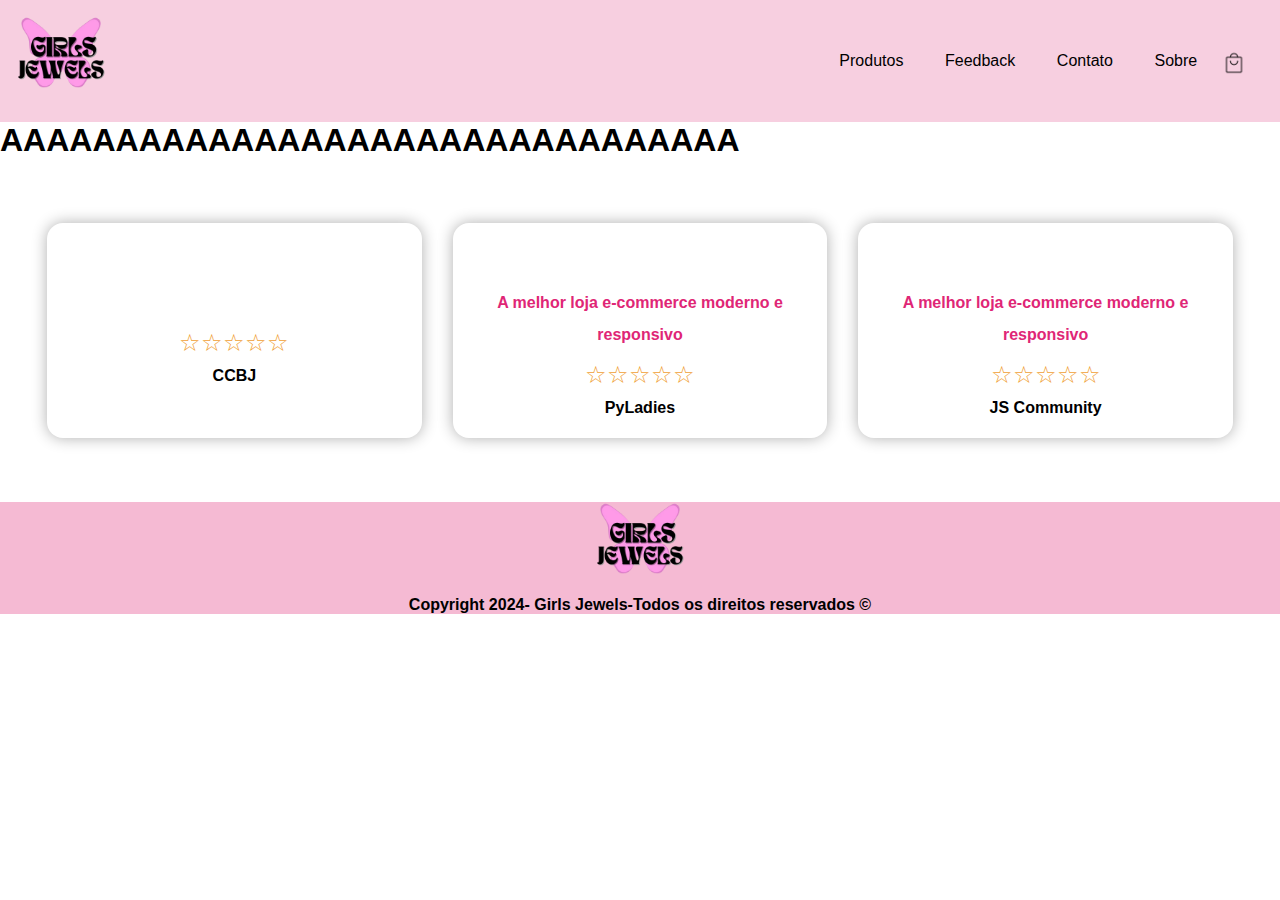
<file: about.html>
<!DOCTYPE html>
<html lang="en">
<head>
    <meta charset="UTF-8">
    <meta name="viewport" content="width=device-width, initial-scale=1.0">
    <link rel="stylesheet" href="css/style.css">
    <title>Girls Jewels - Site</title>
</head>
<body>
  <header>
    <div class="navbar show-menu">
        <div class="header-inner-content show-menu">
            <img class="logo" src="/img/LOGO-removebg-preview.png">
            <nav>
                <ul>
                      <li><a href="index.html">Produtos</a></li>
                      <li><a href="feedback.html">Feedback</a></li>
                      <li><a href="contact.html">Contato</a></li>
                     <li><a href="about.html">Sobre</a></li>
                    <div class="nav-icon-container">
                        <img src="/img/cart-certo.png" />
                        <img src="/img/menu-aa.png" class="menu-button"/>
                    </div>
                </ul>
            </nav>
    </div>
 </div>

 <h1>AAAAAAAAAAAAAAAAAAAAAAAAAAAAAAAA</h1>
        <div class="page-inner-content">
          <div class="testimonials">
            <div class="testimonial">
              <p></p>
              <p class="rate">&#9734;&#9734;&#9734;&#9734;&#9734;</p>
              <p>CCBJ</p>
            </div>
            <div class="testimonial">
              <p>A melhor loja e-commerce moderno e responsivo</p>
              <p class="rate">&#9734;&#9734;&#9734;&#9734;&#9734;</p>
              <p>PyLadies</p>
            </div>
            <div class="testimonial">
              <p>A melhor loja e-commerce moderno e responsivo</p>
              <p class="rate">&#9734;&#9734;&#9734;&#9734;&#9734;</p>
              <p>JS Community</p>
            </div>

            </div>
          </div>
        </div>
     </main>
<footer class="purple-background">
    <div class="page-inner-content footer-content">
    </div>
    <div class="logo-footer">
      <img class="logo" src="/img/LOGO-removebg-preview.png">
      <p>Copyright 2024- Girls Jewels-Todos os direitos reservados &#169;</p>
    </div>
  </div>
</footer>
</body>
</html>
</file>
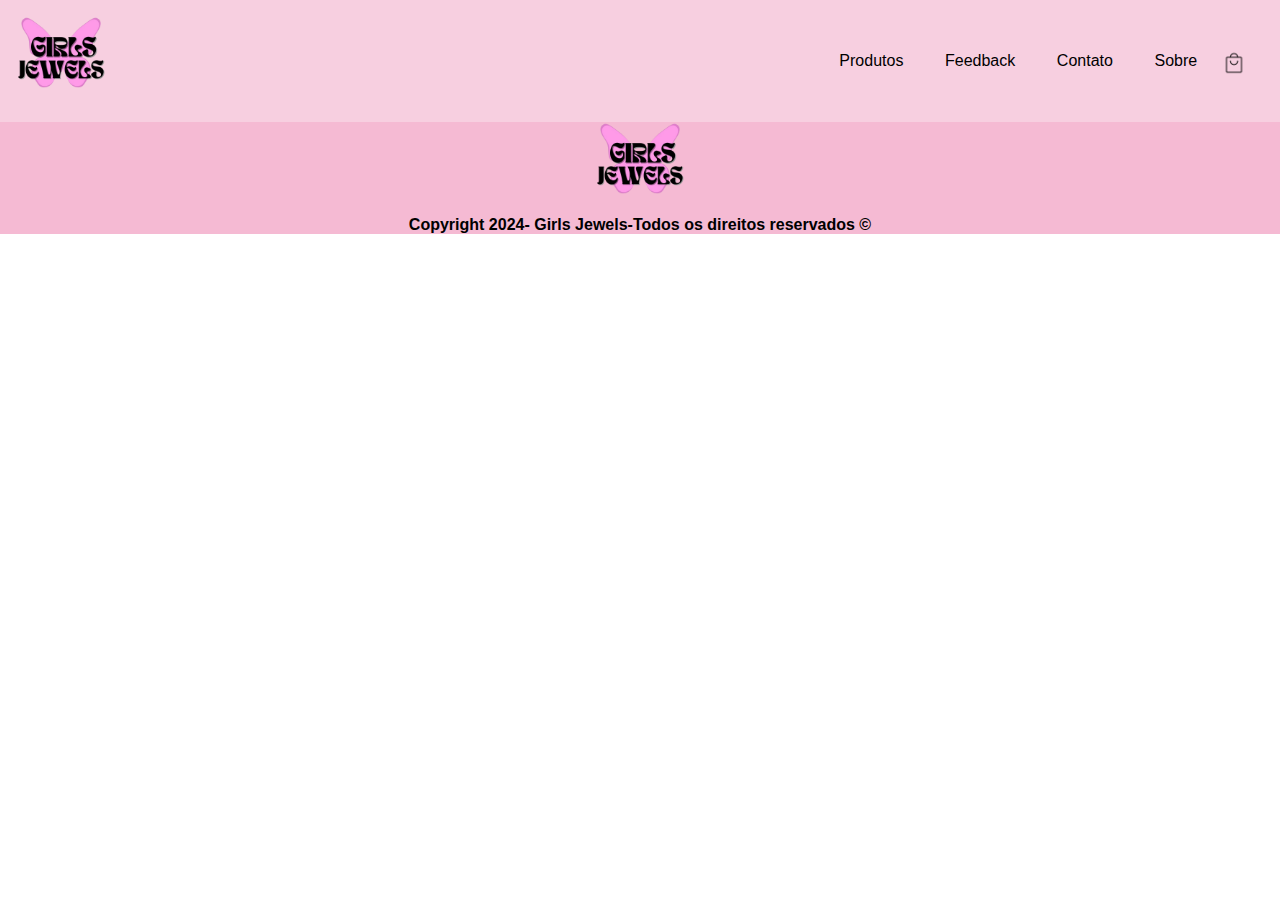
<file: contact.html>
<!DOCTYPE html>
<html lang="en">
<head>
    <meta charset="UTF-8">
    <meta name="viewport" content="width=device-width, initial-scale=1.0">
    <link rel="stylesheet" href="css/style.css">
    <title>Girls Jewels</title>
</head>
<body>
  <header>
    <div class="navbar show-menu">
        <div class="header-inner-content show-menu">
            <img class="logo" src="/img/LOGO-removebg-preview.png">
            <nav>
                <ul>
                      <li><a href="index.html">Produtos</a></li>
                      <li><a href="feedback.html">Feedback</a></li>
                      <li><a href="contact.html">Contato</a></li>
                     <li><a href="about.html">Sobre</a></li>
                    <div class="nav-icon-container">
                        <img src="/img/cart-certo.png" />
                        <img src="/img/menu-aa.png" class="menu-button"/>
                    </div>
                </ul>
            </nav>
    </div>
 </div>
    
          
<footer class="purple-background">
    <div class="page-inner-content footer-content">
    </div>
    <div class="logo-footer">
      <img class="logo" src="/img/LOGO-removebg-preview.png">
      <p>Copyright 2024- Girls Jewels-Todos os direitos reservados &#169;</p>
    </div>
  </div>
</footer>
</body>
</html>
</file>
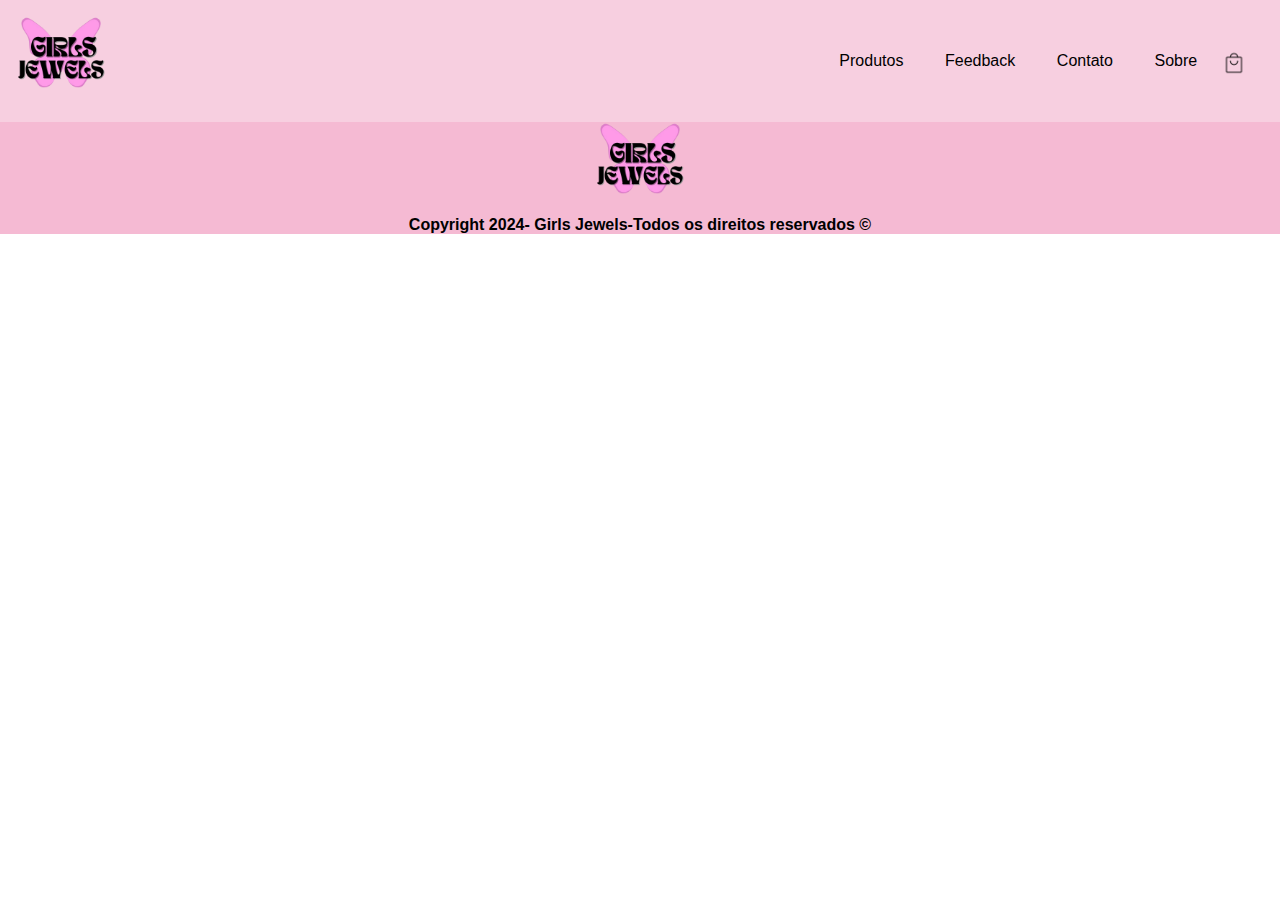
<file: feedback.html>
<!DOCTYPE html>
<html lang="en">
<head>
    <meta charset="UTF-8">
    <meta name="viewport" content="width=device-width, initial-scale=1.0">
    <link rel="stylesheet" href="css/style.css">
    <title>Girls Jewels</title>
</head>
<body>
  <header>
    <div class="navbar show-menu">
        <div class="header-inner-content show-menu">
            <img class="logo" src="/img/LOGO-removebg-preview.png">
            <nav>
                <ul>
                      <li><a href="index.html">Produtos</a></li>
                      <li><a href="feedback.html">Feedback</a></li>
                      <li><a href="contact.html">Contato</a></li>
                     <li><a href="about.html">Sobre</a></li>
                    <div class="nav-icon-container">
                        <img src="/img/cart-certo.png" />
                        <img src="/img/menu-aa.png" class="menu-button"/>
                    </div>
                </ul>
            </nav>
    </div>
 </div>
 <footer class="purple-background">
    <div class="page-inner-content footer-content">
    </div>
    <div class="logo-footer">
      <img class="logo" src="/img/LOGO-removebg-preview.png">
      <p>Copyright 2024- Girls Jewels-Todos os direitos reservados &#169;</p>
    </div>
  </div>
</footer>
</body>

</html>
</file>
<file: css/style.css>
*{
   box-sizing: border-box;
   padding: 0;
   margin: 0;
}


body{
   font-family: 'arial';
   background-image:#ffd5e4;
}


.slider{
   margin: 0 auto;
   width: 100%;
   overflow: hidden;
   background-color: #df2676;
   margin-top: 10px
}

.slides{
   width: 400%;
   height: 400px;
   display: flex;
}

.slides input{
   display: none;
}

.slide img {
   width: 100%;
   height: 100%;
   object-fit: cover;
}

.slide{
   width: 25%;
   position: relative;
   transition: 1,9s;
}





#radio1:checked ~ .first{
   margin-left: 0;
}

#radio2:checked ~ .first{
   margin-left: -25%;
}

#radio3:checked ~ .first{
   margin-left: -50% ;
}

#radio4:checked ~ .first{
   margin-left: -75%;
}

.navigation-auto{
   position: absolute;
   width: 800px;
   margin-top: 360px;
   display: flex;
   justify-content: center;
}

.navigation-auto div:not(:last-child){
   margin-right: 40px;
}


.header-inner-content{
   max-width: 1300px;
   margin-left: auto;
   margin-right: auto;
}


.navbar{
   position: sticky;
   background-color: #f7cfe0;
   padding: 1rem;
   top: 0;
   box-shadow: #f1a7c6;
   z-index: 99;
}

.navbar>div{
   display: flex;
   align-items: center;
   justify-content: space-between;
}


.logo{
   margin-right: auto ;
   width: 90px;
   width: 90px;
}


nav ul {
 display: flex;
 list-style: none;
}

.nav-icon-container{
   display: flex;
   align-items: center;
}

.nav-icon-container img{
   width: 30px;
   cursor: pointer;
}

.nav-icon-container img:hover{
   transform: translateY(-4px);
   transition: all 0.2s;
}

.nav-icon-container img:first-child{
   margin-right: 1rem;
}

 header nav ul li a {
   color: rgb(0, 0, 0);
   margin-right: 1.5rem;
   cursor: pointer;
   margin: 1.3rem;
   display: flex;
    cursor: pointer;
    text-decoration: none;
}


nav ul li:hover{
   transform: translateY(-5px);
   transition: all 0.2s;
   font-weight: bold;
}

.menu-button{
   display: none;
}


/* Media Queries */
@media(max-width: 800px){
   .logo{
      font-size: 1.2rem;
   }


   .header-bottom-side{
      flex-direction: column;
      text-align: center;
      padding-top: 4rem;
   }

   nav{
      position: absolute;
      background-color:#eddce3;
      width: 100%;
      top: 46px;
      display: none;
   }

   .show-menu nav{
      display:block;
      
   }

   nav ul{
      flex-direction: column;
   }

   nav ul li a{
      text-align: center;
      padding: 0.8rem;
   }
}



/* Header */


/* main content */
main{
   background-color: aqua;

}

.pink-background{
background-color: #e4cfe1;
}

.page-inner-content{
   max-width: 1280px;
   margin: 0 auto;
}

.cols{
   display: grid;
   align-items: center;
   justify-content: space-evenly;
   padding: 4rem 1rem;
}

.cols-3{
   grid-template-columns: repeat(3, 1fr);
   gap: 3rem;
}

.cols-3 img{
   max-width: 100%;
}

.cols-4 img{
   max-width: 100%;
}

.cols-4{
   grid-template-columns: repeat(4, 1fr);
   gap: 1rem;
}

.cols>*{
   cursor: pointer;
   transition: all 0.2s;
}

.cols>*:hover{
   transform: translateX(-5px);
}


.section-title{
   text-align: center;
   margin-top: 4rem;
   font-size: 1.8rem;
}

.subtitle-underline{
   width: 100px;
   height: 5px;
   background:#eb69a2;
   border-radius: 9999px;
   margin: 8px auto 0 auto;
}

.product{
   color: rgb(0, 0, 0);
   margin-bottom: 1rem;
   display: flex;
   flex-direction: column;
}

.product-name{
   font-weight: 600;
   margin-top: 0.4rem;
}

.rate{
   color: rgb(255, 145, 0);
   font-size: 1.3rem;
}

.product-price span{
   font-weight: 600;
}


/* Media Queries */
@media(max-width: 800px){
   .logo{
      font-size: 1.5rem;
   }

   .menu-button{
      display: block;
   }
   
   .header-bottom-side{
      flex-direction: column;
      text-align: center;
      padding-top: 5rem;
   }

   nav{
      position: absolute;
      background-color:#f6cdde;
      width: 100%;
      top: 100%;
      display: none;
   }

   .show-menu nav{
      display:block;
      
   }

   nav ul{
      flex-direction: column;
   }

   nav ul li{
      text-align: center;
      padding: 0.1rem
   }
}



/* Header */


/* main content */
main{
   background-color: aqua;

}

.pink-background{
background-color: #ffd5e4;
}

.page-inner-content{
   max-width: 1280px;
   margin: 0 auto;
}

.cols{
   display: grid;
   align-items: center;
   justify-content: space-evenly;
   padding: 4rem 1rem;
}

.cols-3{
   grid-template-columns: repeat(3, 1fr);
   gap: 3rem;
}

.cols-3 img{
   max-width: 100%;
}

.cols-4 img{
   max-width: 100%;
}


.cols-4{
   grid-template-columns: repeat(4, 1fr);
   gap: 1rem;
}

.cols>*{
   cursor: pointer;
   transition: all 0.2s;
}

.cols>*:hover{
   transform: translateX(-5px);
}


.section-title{
   text-align: center;
   margin-top: 4rem;
   font-size: 1.8rem;
}

.subtitle-underline{
   width: 100px;
   height: 5px;
   background:#eb69a2;
   border-radius: 9999px;
   margin: 8px auto 0 auto;
}

.product{
   color: rgb(0, 0, 0);
   margin-bottom: 1rem;
   display: flex;
   flex-direction: column;
}

.product-name{
   font-weight: 600;
   margin-top: 0.4rem;
}

.rate{
   color: #f09f36;
   font-size: 1.5rem;
}

.product-price span{
   font-weight: 600;
}

@media (max-width: 800px){
   .section-title{
      font-size: 1rem;
   }

    .cols-3{
      grid-template-columns: repeat(1, 1fr);
    }

    .cols-4{
      grid-template-columns: repeat(2, 1fr);
    }

    .product-name, .product-price, .rate{
      max-height: 1rem;
      overflow: hidden;
      font-size: 0.8rem;
    }
}


/*testimonials*/
.testimonials{
   display: flex;
   padding: 4rem 1rem;
   justify-content: space-evenly;
   
}

.testimonial{
   display: flex;
   flex-direction: column;
   align-items: center;
   justify-content: center;
   flex-basis: 30%;
   text-align: center;
   box-shadow: 0 0 15px #afafaf;
   padding: 1rem;
   border-radius: 1rem;
   cursor: pointer;
   transition: all 0.2s;
}

.testimonial:hover{
   transform: translateY(-5px);
}

.testimonial p{
   margin: 5px 0;
}

.testimonial p:first-child{
   font-weight: bold;
   font-size: 1rem;
   color: #df2676;
   margin-top: 3rem;
   line-height: 2rem;
}

.testimonial p:last-child{
   font-weight: bold;
}

/*testimonial*/



.purple-background{
   background-color: #f5bad3;
}
.footer-content{
   display: flex;
   align-items: center;
   color: #df2676;
   padding: 4rem 2;
   gap: 2rem;
}

.logo-footer{
   text-align: center;
   font-weight: bold;
}

@media(max-width:800px){
   .footer-content{
      display: inline;
      font-size: 0.8rem;
   }

   .footer-content>div{
      padding: 1rem;
   }

   .copyright{
      font-size: 0.8rem;
   }
}
</file>
